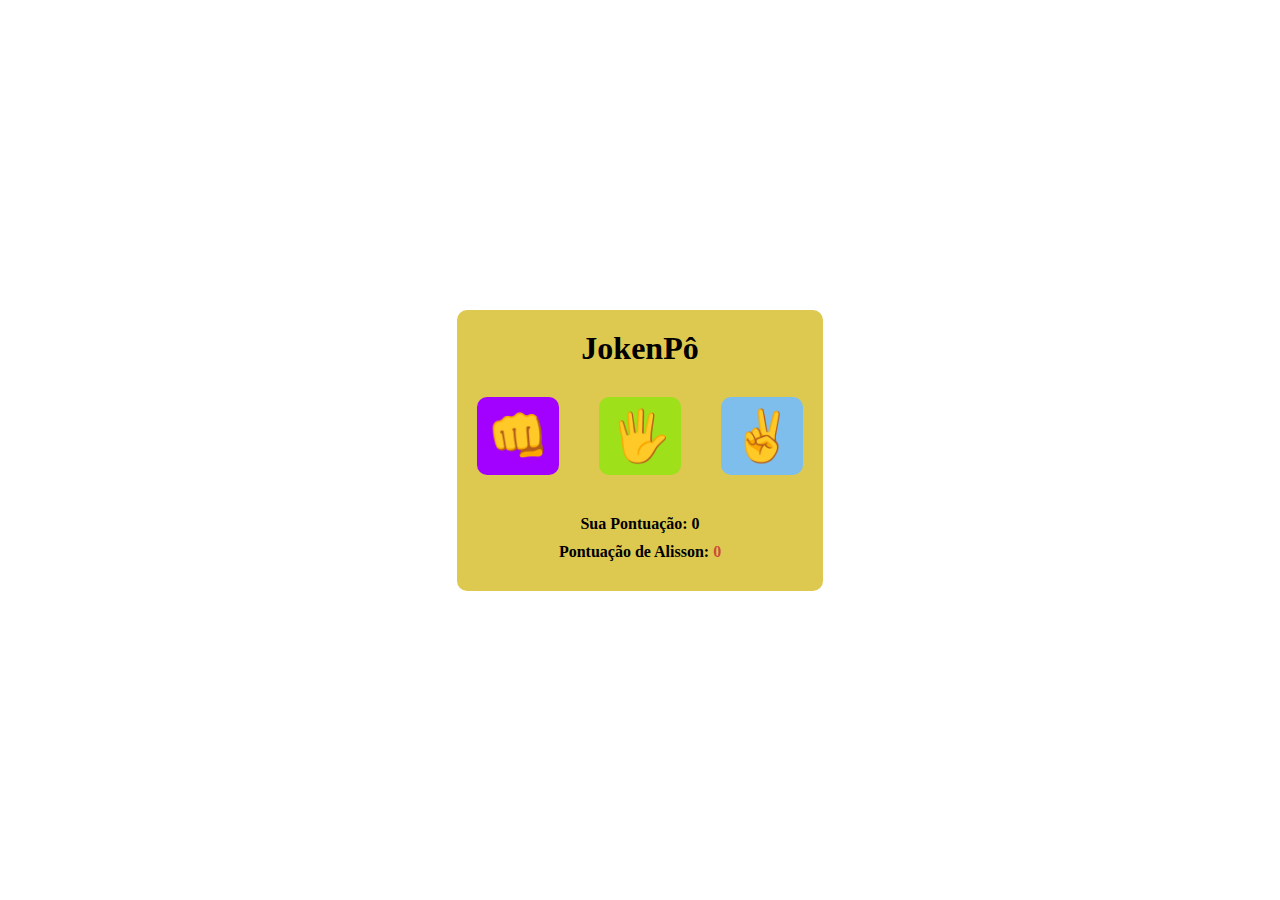
<file: Projeto JokenPô.html>
<!DOCTYPE html>
<html lang="pt-br">

<head>
    <meta charset="UTF-8">
    <meta name="viewport" content="width=device-width, initial-scale=1.0">
    <link rel="stylesheet" href="style.css">
    <title>joken pô</title>
</head>

<body>
    <div class="container">
        <h1>JokenPô</h1>

        <div class="buttons">
            <button id="rock"  onclick= "playhuman('rock')" >&#x1F44A;</button>
            <button id="paper" onclick="playhuman('paper')">&#x1F590;</button>
            <button id="scissors" onclick="playhuman ('scissors')">&#x270c;</button>
        </div>

        <p class="result"></p>

        <p class="your-score">Sua Pontuação: <span id="my-score"> 0</span></p>
        <p class="machine-score">Pontuação de Alisson: <span id="score-machine">0</span></p>
    </div>


</body>
<script src="./scripts.js"></script>

</html>
</file>
<file: style.css>
* {

    margin: 0;
    padding: 0;
    box-sizing: border-box;

}


body {
    background: url("https://img.elo7.com.br/product/685x685/1D273C5/almofada-40x40-jo-ken-po-brincadeira.jpg");
    display: flex;
    justify-content: center;
    align-items: center;
    min-height: 100vh;
}

.container {
    padding: 20px;
    background-color: #DEC950;
    border-radius: 10px;
    display: flex;
    flex-direction: column;
    align-items: center;
    justify-content: center;
}

.buttons {
margin: 30px 0;
display: flex;
gap: 40px;



}

button {


    padding: 10px;
    font-size: 50px;
    cursor: pointer;
    border: none;
    border-radius: 10px;
    transition: opacity 0.5s ease-in-out;
}

button:hover {
    opacity: 0.7;
}

#rock {
    background-color: #a200ff;


}

#paper {

    background-color: #9ee01a;
}

#scissors {


    background-color: #7dbeed;
}

p {

    font-weight: bold;
    margin-bottom: 10px;

}

.your-score span {
color: rgb(rgb(15, 27, 201));


}

.machine-score span {


    color: rgba(202, 53, 53, 0.856);
}

@media (max-width: 850px) {

    
body {

    background: greenyellow;

}


}
</file>
